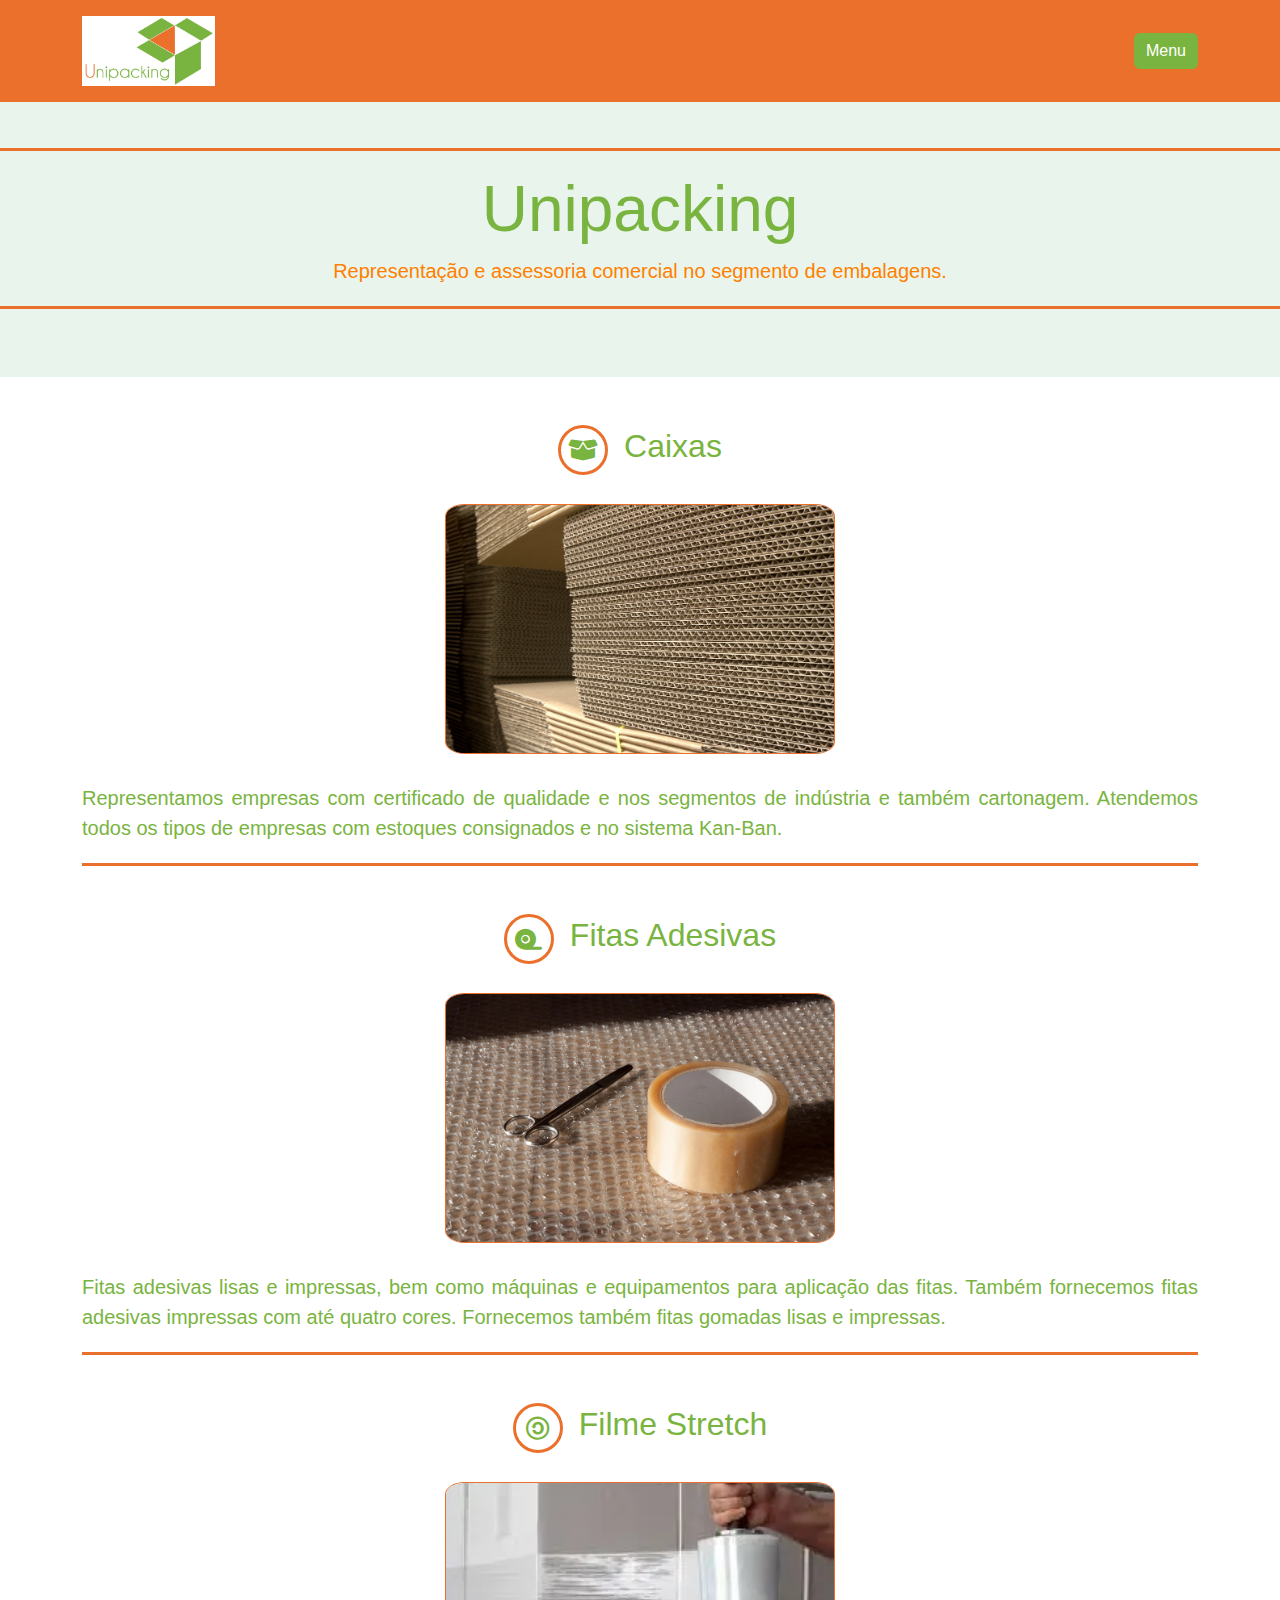
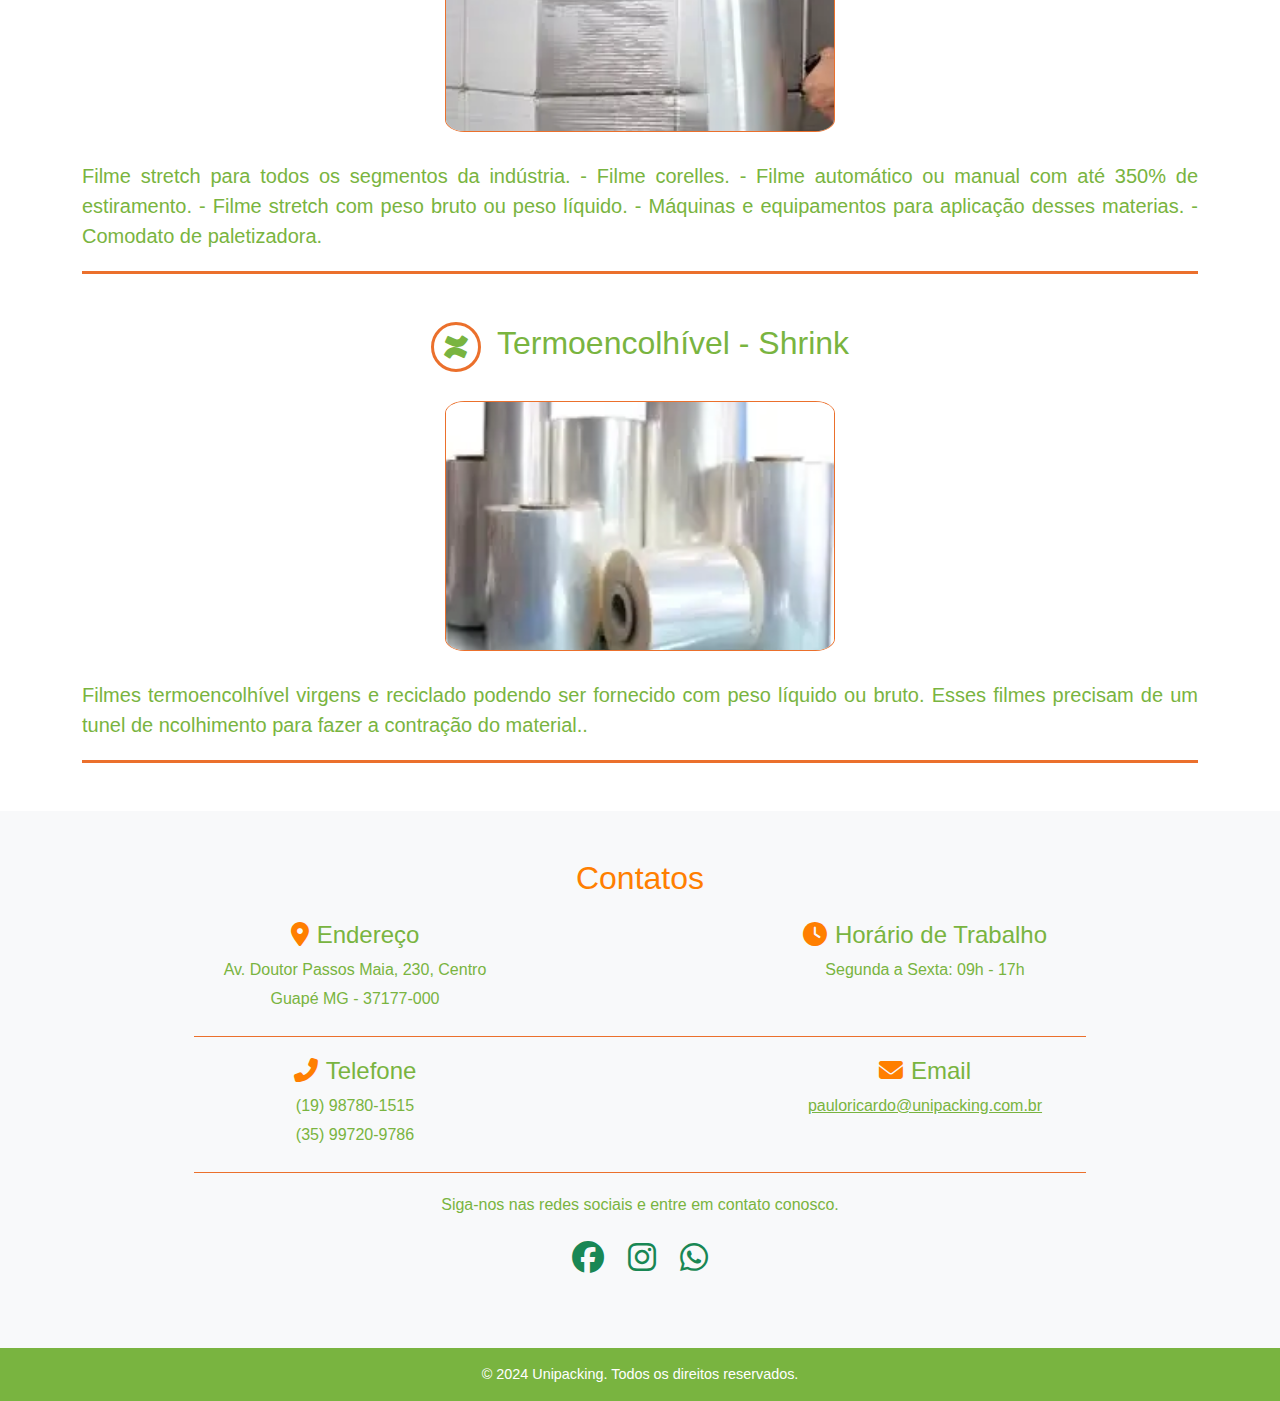
<file: index.html>
<!DOCTYPE html>
<html lang="pt-BR">
<head>
    <meta charset="UTF-8">
    <meta name="viewport" content="width=device-width, initial-scale=1.0">
    <title>Unipacking</title>
    <link href="https://cdn.jsdelivr.net/npm/bootstrap@5.3.0/dist/css/bootstrap.min.css" rel="stylesheet">
    <link rel="stylesheet" href="https://cdnjs.cloudflare.com/ajax/libs/font-awesome/6.1.1/css/all.min.css">
    <link rel="stylesheet" href="estilos.css">
</head>
<body>
    <!-- Cabeçalho -->
    <header class="color-custom-laranja text-white p-3 fixed-top">
        <div class="container d-flex justify-content-between align-items-center">
            <img src="imagens/logo_4.jpeg" alt="Logo da Empresa" class="logo">
            <button type="button" class="btn btn-light" data-bs-toggle="modal" data-bs-target="#exampleModal">
                Menu
            </button>
        </div>
    </header>

    <!-- Modal -->
    <div class="modal fade" id="exampleModal" tabindex="-1" aria-labelledby="exampleModalLabel" aria-hidden="true">
        <div class="modal-dialog">
            <div class="modal-content">
                <div class="modal-header">
                    <h5 class="modal-title" id="exampleModalLabel">Menu</h5>
                    <button type="button" class="btn-close" data-bs-dismiss="modal" aria-label="Close"></button>
                </div>
                <div class="modal-body">
                    <ul class="list-unstyled">
                        <li><a href="index.html" class="btn btn-link">Home</a></li>
                        <li><a href="sobre.html" class="btn btn-link">Sobre Nós</a></li>
                        <li><a href="#contato" class="btn btn-link">Contato</a></li>                        
                        <li><a href="tubetes.html" class="btn btn-link">Tubetes</a></li>
                    </ul>
                </div>
                <div class="modal-footer">
                    <button type="button" class="btn btn-secondary" data-bs-dismiss="modal">Fechar</button>
                </div>
            </div>
        </div>
    </div>
    </header>
    
    <!-- Seção de Apresentação -->
    <section class="hero text-center py-5">
        <!-- Linha Separação -->
        <div class="linha-separacao"></div>
        <div class="container">
            <h1>Unipacking</h1>
            <p class="lead">Representação e assessoria comercial no segmento de embalagens.</p>
        </div>        
        <!-- Linha Separação -->
        <div class="linha-separacao"></div>
    </section>

    <!-- Conteúdo Caixas -->
    <section class="my-5">
        <div class="container text-center">
            <div class="d-flex align-items-center justify-content-center mb-4">
                <!-- Ícone Circular -->
                <div class="icone-circular me-3">
                    <i class="fas fa-box-open"></i> <!-- Substitua o ícone conforme necessário -->
                </div>
                <!-- Título -->
                <h2>Caixas</h2>
            </div>
    
            <!-- Contêiner para Imagem e Overlay -->
            <div class="photo-container">
                <img src="imagens/caixas.webp" alt="Ícone de Serviços" class="icone-servicos mb-4 img-padronizada-response">
                <div class="overlay">
                    <div class="overlay-text">A nossa expertise é atender suas necessidades.</div>
                </div>
            </div>
    
            <div class="d-flex flex-column align-items-center">
                <p class="descricao">Representamos empresas com certificado de qualidade e nos segmentos de indústria e também cartonagem. Atendemos todos os tipos de empresas com estoques consignados e no sistema Kan-Ban.</p>
            </div>
            
            <!-- Linha Separação -->
            <div class="linha-separacao"></div>
        </div>
    </section>


    <!-- Conteúdo Fitas Adesivas -->
    <section class="my-5">
        <div class="container text-center">
            <div class="d-flex align-items-center justify-content-center mb-4">
                <!-- Ícone Circular -->
                <div class="icone-circular me-3">
                    <i class="fas fa-tape"></i> <!-- Substitua o ícone conforme necessário -->
                </div>
                <!-- Título -->
                <h2>Fitas Adesivas</h2>
            </div>
    
            <!-- Contêiner para Imagem e Overlay -->
            <div class="photo-container">
                <img src="imagens/fitas.webp" alt="Ícone de Serviços" class="icone-servicos mb-4 img-padronizada-response">
                <div class="overlay">
                    <div class="overlay-text">A nossa expertise é atender suas necessidades.</div>
                </div>
            </div>
    
            <div class="d-flex flex-column align-items-center">
                <p class="descricao">Fitas adesivas lisas e impressas, bem como máquinas e equipamentos para aplicação das fitas. Também fornecemos fitas adesivas impressas com até quatro cores. Fornecemos também fitas gomadas lisas e impressas.</p>
            </div>
            
            <!-- Linha Separação -->
            <div class="linha-separacao"></div>
        </div>
    </section>  

    <!-- Conteúdo Filme Stretch -->
    <section class="my-5">
        <div class="container text-center">
            <div class="d-flex align-items-center justify-content-center mb-4">
                <!-- Ícone Circular -->
                <div class="icone-circular me-3">
                    <i class="fab fa-creative-commons-sa"></i> <!-- Substitua o ícone conforme necessário -->
                </div>
                <!-- Título -->
                <h2>Filme Stretch</h2>
            </div>

            <!-- Contêiner para Imagem e Overlay -->
            <div class="photo-container">
                <img src="imagens/filme.webp" alt="Ícone de Serviços" class="icone-servicos mb-4 img-padronizada-response">
                <div class="overlay">
                    <div class="overlay-text">A nossa expertise é atender suas necessidades.</div>
                </div>
            </div>

            <div class="d-flex flex-column align-items-center">
                <p class="descricao">Filme stretch para todos os segmentos da indústria. - Filme corelles. - Filme automático ou manual com até 350% de estiramento. - Filme stretch com peso bruto ou peso líquido. - Máquinas e equipamentos para aplicação desses materias. - Comodato de paletizadora.</p>
            </div>
            
            <!-- Linha Separação -->
            <div class="linha-separacao"></div>
        </div>
    </section>  

    <!-- Conteúdo Termoencolhível - Shrink -->
    <section class="my-5">
        <div class="container text-center">
            <div class="d-flex align-items-center justify-content-center mb-4">
                <!-- Ícone Circular -->
                <div class="icone-circular me-3">
                    <i class="fab fa-confluence"></i> <!-- Substitua o ícone conforme necessário -->
                </div>
                <!-- Título -->
                <h2>Termoencolhível - Shrink</h2>
            </div>

            <!-- Contêiner para Imagem e Overlay -->
            <div class="photo-container">
                <img src="imagens/termoencolhivel.webp" alt="Ícone de Serviços" class="icone-servicos mb-4 img-padronizada-response">
                <div class="overlay">
                    <div class="overlay-text">A nossa expertise é atender suas necessidades.</div>
                </div>
            </div>

            <div class="d-flex flex-column align-items-center">
                <p class="descricao">Filmes termoencolhível virgens e reciclado podendo ser fornecido com peso líquido ou bruto.

                    Esses filmes precisam de um tunel de ncolhimento para fazer a contração do material..</p>
            </div>
            
            <!-- Linha Separação -->
            <div class="linha-separacao"></div>
        </div>
    </section>  

    <!-- Seção de Contatos -->
<section id="contato" class="contatos bg-light py-5">
    <div class="container text-center">
        <h2 class="mb-4">Contatos</h2>        
        <div class="row justify-content-center">
            <div class="col-md-6 mb-4 mb-md-0 text-right">
                <h4><i class="fas fa-map-marker-alt me-2 cor-contato"></i>Endereço</h4>
                <div class="contact-info">
                    <p>Av. Doutor Passos Maia, 230, Centro</p>
                    <p>Guapé MG - 37177-000</p>
                </div>
            </div>
            <div class="col-md-6 mb-4 mb-md-0 text-right">
                <h4><i class="fas fa-clock me-2 cor-contato"></i>Horário de Trabalho</h4>
                <div class="contact-info">
                    <p>Segunda a Sexta: 09h - 17h</p>
                </div>
            </div>
        </div>
        <!-- Linha Separação -->
        <div class="linha-contato"></div>
        <div class="row justify-content-center text-right">
            <div class="col-md-6 mb-4 mb-md-0 text-right">
                <h4><i class="fas fa-phone-alt me-2 cor-contato"></i>Telefone</h4>
                <div class="contact-info">
                    <p>(19) 98780-1515</p>
                    <p>(35) 99720-9786</p>
                </div>
            </div>
            <div class="col-md-6 mb-4 mb-md-0 text-right">
                <h4><i class="fas fa-envelope me-2 cor-contato"></i>Email</h4>
                <div class="contact-info">
                    <p><a href="mailto:pauloricardo@unipacking.com.br">pauloricardo@unipacking.com.br</a></p>
                </div>
            </div>
        </div>
        <!-- Linha Separação -->
        <div class="linha-contato"></div>

        <p class="mb-4">Siga-nos nas redes sociais e entre em contato conosco.</p>
        <div class="d-flex justify-content-center gap-4 mb-4">
            <a href="https://www.facebook.com/seuperfil" class="text-success">
                <i class="fab fa-facebook fa-2x"></i>
            </a>
            <a href="https://www.instagram.com/seuperfil" class="text-success">
                <i class="fab fa-instagram fa-2x"></i>
            </a>
            <a href="https://wa.me/seunumero" class="text-success">
                <i class="fab fa-whatsapp fa-2x"></i>
            </a>
        </div>
    </div>
</section>

    <!-- Rodapé -->
    <footer class="color-custom-verde text-white text-center py-3">
        <div class="container">
            <p>&copy; 2024 Unipacking. Todos os direitos reservados.</p>
        </div>
    </footer>


    <!-- JavaScript para garantir que o modal feche -->
    <script>
    document.addEventListener('DOMContentLoaded', function () {
    document.querySelectorAll('#exampleModal .btn-link').forEach(link => {
        link.addEventListener('click', () => {
            const modalElement = document.getElementById('exampleModal');
            const modal = bootstrap.Modal.getInstance(modalElement);
            if (modal) {
                modal.hide();
            }
        });
    });
    });
    </script>


    <!-- Scripts do Bootstrap -->
    <script src="https://cdn.jsdelivr.net/npm/@popperjs/core@2.11.6/dist/umd/popper.min.js"></script>
    <script src="https://cdn.jsdelivr.net/npm/bootstrap@5.3.0/dist/js/bootstrap.min.js"></script>
</body>
</html>
</file>
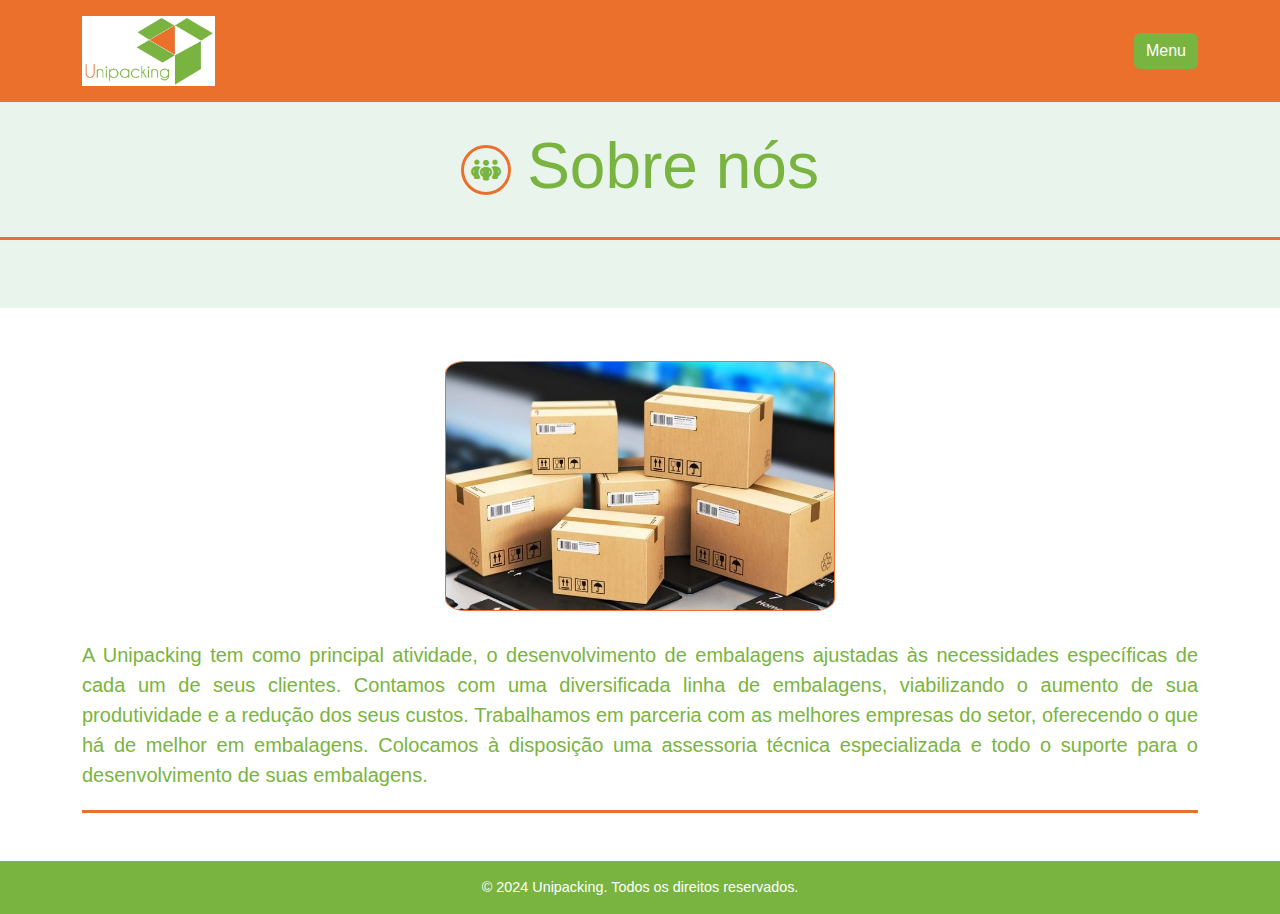
<file: sobre.html>
<!DOCTYPE html>
<html lang="pt-BR">
<head>
    <meta charset="UTF-8">
    <meta name="viewport" content="width=device-width, initial-scale=1.0">
    <title>Sobre nós</title>
    <link href="https://cdn.jsdelivr.net/npm/bootstrap@5.3.0/dist/css/bootstrap.min.css" rel="stylesheet">
    <link rel="stylesheet" href="https://cdnjs.cloudflare.com/ajax/libs/font-awesome/6.1.1/css/all.min.css">
    <link rel="stylesheet" href="estilos.css">
</head>
<body>
    <!-- Cabeçalho -->
    <header class="color-custom-laranja text-white p-3 fixed-top">
        <div class="container d-flex justify-content-between align-items-center">
            <img src="imagens/logo_4.jpeg" alt="Logo da Empresa" class="logo">
            <button type="button" class="btn btn-light" data-bs-toggle="modal" data-bs-target="#exampleModal">
                Menu
            </button>
        </div>
    </header>

    <!-- Modal -->
    <div class="modal fade" id="exampleModal" tabindex="-1" aria-labelledby="exampleModalLabel" aria-hidden="true">
        <div class="modal-dialog">
            <div class="modal-content">
                <div class="modal-header">
                    <h5 class="modal-title" id="exampleModalLabel">Menu</h5>
                    <button type="button" class="btn-close" data-bs-dismiss="modal" aria-label="Close"></button>
                </div>
                <div class="modal-body">
                    <ul class="list-unstyled">
                        <li><a href="index.html" class="btn btn-link">Home</a></li>
                        <li><a href="sobre.html" class="btn btn-link">Sobre Nós</a></li>                    
                        <li><a href="tubetes.html" class="btn btn-link">Tubetes</a></li>
                    </ul>
                </div>
                <div class="modal-footer">
                    <button type="button" class="btn btn-secondary" data-bs-dismiss="modal">Fechar</button>
                </div>
            </div>
        </div>
    </div>
    </header>

    <!-- Seção de Apresentação -->
    <section class="hero text-center py-5">
        <div class="container d-flex align-items-center justify-content-center mb-4">
            <!-- Ícone Circular -->
            <div class="icone-circular me-3">
                <i class="fas fa-people-group"></i> <!-- Substitua o ícone conforme necessário -->
            </div>
            <!-- Título -->
            <h2>Sobre nós</h2>
        </div>       
        <!-- Linha Separação -->
        <div class="linha-separacao"></div>
    </section>

    <!-- Conteúdo Sobre nós -->
    <section class="my-5">
        <div class="container text-center">    
            <!-- Contêiner para Imagem e Overlay -->
            <div class="photo-container">
                <img src="imagens/caixas.jpg" alt="Ícone de Serviços" class="icone-servicos mb-4 img-padronizada-response">
                <div class="overlay">
                    <div class="overlay-text">A nossa expertise é atender suas necessidades.</div>
                </div>
            </div>
    
            <div class="d-flex flex-column align-items-center">
                <p class="descricao">A Unipacking tem como principal atividade, o desenvolvimento de embalagens ajustadas às necessidades específicas de cada um de seus clientes. Contamos com uma diversificada linha de embalagens, viabilizando o aumento de sua produtividade e a redução dos seus custos.

                    Trabalhamos em parceria com as melhores empresas do setor, oferecendo o que há de melhor em embalagens.
                    
                    Colocamos à disposição uma assessoria técnica especializada e todo o suporte para o desenvolvimento de suas embalagens.</p>
            </div>
            
            <!-- Linha Separação -->
            <div class="linha-separacao"></div>
        </div>
    </section>

    <!-- Rodapé -->
    <footer class="color-custom-verde text-white text-center py-3">
        <div class="container">
            <p>&copy; 2024 Unipacking. Todos os direitos reservados.</p>
        </div>
    </footer>

<!-- Scripts do Bootstrap -->
<script src="https://cdn.jsdelivr.net/npm/@popperjs/core@2.11.6/dist/umd/popper.min.js"></script>
<script src="https://cdn.jsdelivr.net/npm/bootstrap@5.3.0/dist/js/bootstrap.min.js"></script>
</body>
</html>
</file>
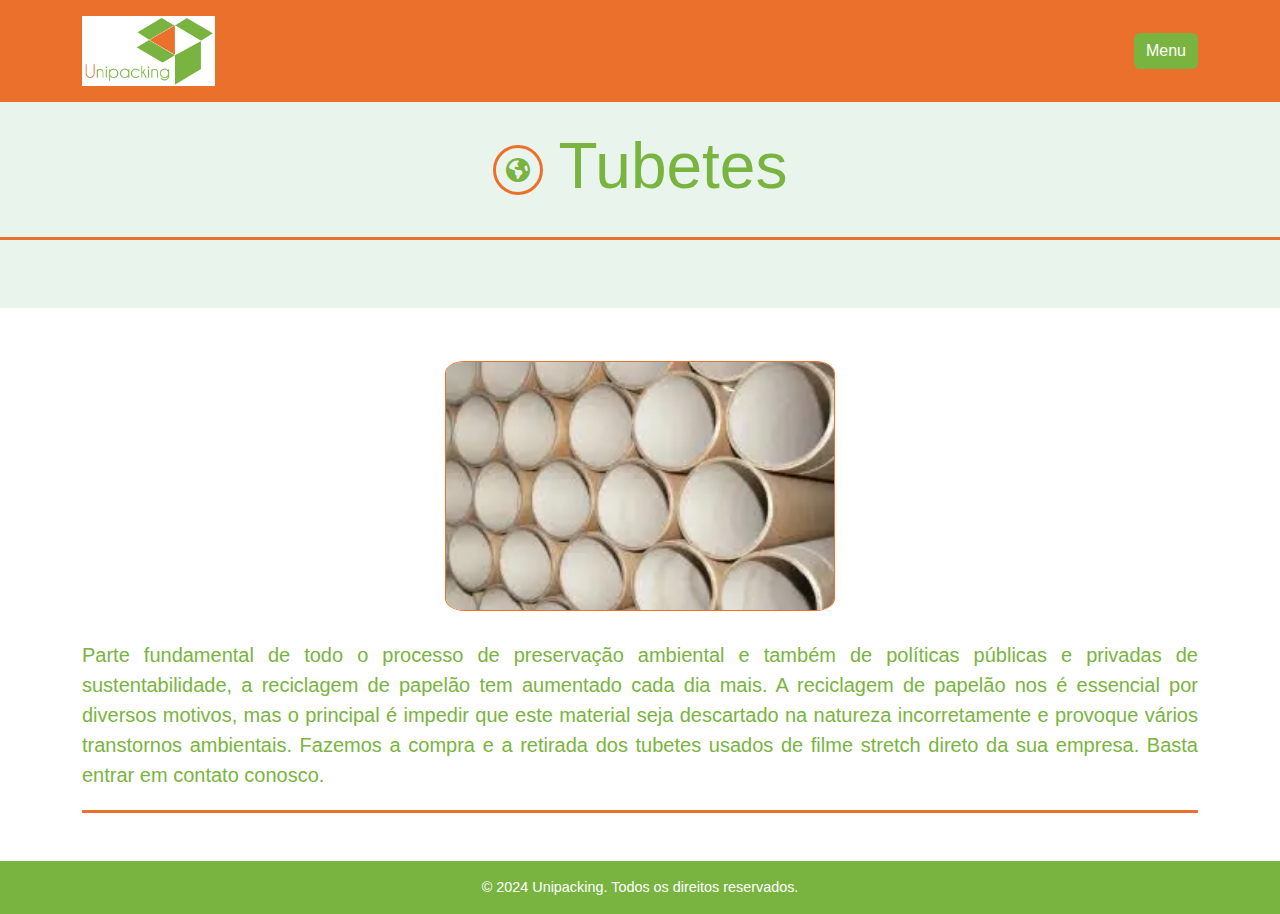
<file: tubetes.html>
<!DOCTYPE html>
<html lang="pt-BR">
<head>
    <meta charset="UTF-8">
    <meta name="viewport" content="width=device-width, initial-scale=1.0">
    <title>Tubetes</title>
    <link href="https://cdn.jsdelivr.net/npm/bootstrap@5.3.0/dist/css/bootstrap.min.css" rel="stylesheet">
    <link rel="stylesheet" href="https://cdnjs.cloudflare.com/ajax/libs/font-awesome/6.1.1/css/all.min.css">
    <link rel="stylesheet" href="estilos.css">
</head>
<body>
    <!-- Cabeçalho -->
    <header class="color-custom-laranja text-white p-3 fixed-top">
        <div class="container d-flex justify-content-between align-items-center">
            <img src="imagens/logo_4.jpeg" alt="Logo da Empresa" class="logo">
            <button type="button" class="btn btn-light" data-bs-toggle="modal" data-bs-target="#exampleModal">
                Menu
            </button>
        </div>
    </header>

    <!-- Modal -->
    <div class="modal fade" id="exampleModal" tabindex="-1" aria-labelledby="exampleModalLabel" aria-hidden="true">
        <div class="modal-dialog">
            <div class="modal-content">
                <div class="modal-header">
                    <h5 class="modal-title" id="exampleModalLabel">Menu</h5>
                    <button type="button" class="btn-close" data-bs-dismiss="modal" aria-label="Close"></button>
                </div>
                <div class="modal-body">
                    <ul class="list-unstyled">
                        <li><a href="index.html" class="btn btn-link">Home</a></li>
                        <li><a href="sobre.html" class="btn btn-link">Sobre Nós</a></li>                    
                        <li><a href="tubetes.html" class="btn btn-link">Tubetes</a></li>
                    </ul>
                </div>
                <div class="modal-footer">
                    <button type="button" class="btn btn-secondary" data-bs-dismiss="modal">Fechar</button>
                </div>
            </div>
        </div>
    </div>
    </header>

    <!-- Seção de Apresentação -->
    <section class="hero text-center py-5">
        <div class="container d-flex align-items-center justify-content-center mb-4">
            <!-- Ícone Circular -->
            <div class="icone-circular me-3">
                <i class="fas fa-earth-americas"></i> <!-- Substitua o ícone conforme necessário -->
            </div>
            <!-- Título -->
            <h2>Tubetes</h2>
        </div>       
        <!-- Linha Separação -->
        <div class="linha-separacao"></div>
    </section>

    <!-- Conteúdo Tubetes -->
    <section class="my-5">
        <div class="container text-center">
            <!-- Contêiner para Imagem e Overlay -->
            <div class="photo-container">
                <img src="imagens/tubetes.webp" alt="Ícone de Serviços" class="icone-servicos mb-4 img-padronizada-response">
                <div class="overlay">
                    <div class="overlay-text">A nossa expertise é atender suas necessidades.</div>
                </div>
            </div>
    
            <div class="d-flex flex-column align-items-center">
                <p class="descricao">Parte fundamental de todo o processo de preservação ambiental e também de políticas públicas e privadas de sustentabilidade, a reciclagem de papelão tem aumentado cada dia mais.

                    A reciclagem de papelão nos é essencial por diversos motivos, mas o principal é impedir que este material seja descartado na natureza incorretamente e provoque vários transtornos ambientais. 
                    
                    Fazemos a compra e a retirada dos tubetes usados de filme stretch direto da sua empresa.
                    
                    Basta entrar em contato conosco.</p>
            </div>
            
            <!-- Linha Separação -->
            <div class="linha-separacao"></div>
        </div>
    </section>

    <!-- Rodapé -->
    <footer class="color-custom-verde text-white text-center py-3">
        <div class="container">
            <p>&copy; 2024 Unipacking. Todos os direitos reservados.</p>
        </div>
    </footer>

<!-- Scripts do Bootstrap -->
<script src="https://cdn.jsdelivr.net/npm/@popperjs/core@2.11.6/dist/umd/popper.min.js"></script>
<script src="https://cdn.jsdelivr.net/npm/bootstrap@5.3.0/dist/js/bootstrap.min.js"></script>
</body>
</html>
</file>
<file: estilos.css>
/* estilos.css */

/* Estilos globais */
body {
    font-family: 'Arial', sans-serif;
    background-color: white;
    color: #79b440;
    padding-top: 80px; /* Adicione padding para evitar sobreposição do conteúdo com o cabeçalho fixo */
}

.color-custom-verde {
    background-color: #79b440; /* Verde */
}
.color-custom-laranja {
    background-color: #eb702c; /* Laranja */
}


/* Logo */
.logo {
    max-height: 70px;
}

/* Estilo do ícone de serviços */
.icone-servicos {
    width: 300px; /* Ajuste o tamanho da imagem conforme necessário */
    height:300px; /* Ajuste o tamanho da imagem conforme necessário */    
    margin-bottom: 20px; /* Espaçamento entre a imagem e o texto */
}

/* Centralização do texto da descrição */
.descricao {
    text-align: justify;
    margin-top: 0;
    margin-bottom: 0;    
    font-size: 1.25rem;
}

/* Cor fonte contatos */
.cor-contato {
    color: #ff7f00;
}


/* Seção Hero */
.hero {
    background-color: #e9f5ec; /* Verde claro */
    padding: 60px 0;
}

.hero h1 {
    font-size: 4rem;
    color: #79b440; /* Verde */
}

.hero h2 {
    font-size: 4rem;
    color: #79b440; /* Verde */
}

.hero p {
    font-size: 1.25rem;
    color: #ff7f00; /* Laranja */    
    text-align: center;
}

/* Seção de Contatos */
.contatos h2 {
    color: #ff7f00; /* laranja */    
}

.contatos a {
    color: #79b440; /* Verde */
    transition: color 0.3s;
}

.contatos a:hover {
    color: #ff7f00; /* Laranja ao passar o mouse */
}

/* Footer */
footer p {
    margin: 0;
    font-size: 0.9rem;
    color: white;
}

/* Seção star */
.star {
    background-color: #e9f5ec; /* Verde claro */
    padding: 60px 0;
}

/* Linha abaixo do texto de descrição */
.linha-separacao{
    width: 100%; /* Ajuste a largura da linha conforme necessário */
    height: 3px; /* Altura da linha */
    background-color: #eb702c; /* Cor */
    margin-top: 20px; /* Espaçamento acima da linha */
    margin-bottom: 20px; /* Espaçamento abaixo da linha */
    margin-left: auto;
    margin-right: auto; /* Centraliza horizontalmente */
}

/* Linha abaixo do texto de descrição */
.linha-contato{
    width: 80%; /* Ajuste a largura da linha conforme necessário */
    height: 1px; /* Altura da linha */
    background-color: #eb702c; /* Cor */
    margin-top: 20px; /* Espaçamento acima da linha */
    margin-bottom: 20px; /* Espaçamento abaixo da linha */
    margin-left: auto;
    margin-right: auto; /* Centraliza horizontalmente */
}

/* Estilo do ícone circular com contorno */
.icone-circular {
    display: flex;
    align-items: center;
    justify-content: center;
    width: 50px; /* Tamanho do círculo */
    height: 50px; /* Tamanho do círculo */
    border-radius: 50%; /* Forma circular */
    border: 3px solid #eb702c; /* Cor do contorno do círculo */
    color: #79b440; /* Cor do ícone */
    font-size: 24px; /* Tamanho do ícone */
    line-height: 60px; /* Centraliza verticalmente o ícone */
    background-color: transparent; /* Remove o preenchimento do círculo */
}

.icone-circular i {
    margin: 0; /* Remove margens internas do ícone */
}


/* Estilo do fundo do modal */
.modal-content {
    background-color: #f8f9fa; /* Cor de fundo do conteúdo do modal */
    border: 1px solid #ff7f00; /* Cor da borda do modal */
}

/* Estilo do cabeçalho do modal */
.modal-header {
    background-color: #ff7f00; /* Cor de fundo do cabeçalho do modal */
    color: white; /* Cor do texto no cabeçalho */
}

/* Estilo do botão de fechar no cabeçalho */
.btn-close {
    filter: invert(1); /* Altera a cor do ícone de fechar para branco */
}

/* Estilo do corpo do modal */
.modal-body {
    background-color: #ffffff; /* Cor de fundo do corpo do modal */
    color: #79b440; /* Cor do texto no corpo */
}

/* Estilo do rodapé do modal */
.modal-footer {
    background-color: #f1f1f1; /* Cor de fundo do rodapé do modal */
}

/* Estilo dos links dentro do modal */
.modal-body .btn-link {
    color: #79b440; /* Cor dos links dentro do corpo do modal */
}

.modal-body .btn-link:hover {
    color: #ff7f00; /* Cor dos links ao passar o mouse */
}

/* estilos.css */

/* Estilo do botão de menu no cabeçalho */
.btn-light {
    background-color: #79b440; /* Cor de fundo do botão */
    color: white; /* Cor do texto do botão */
    border: none; /* Remove a borda padrão do botão */
}

/* Estilo do botão de menu ao passar o mouse */
.btn-light:hover {
    background-color: #79b440; /* Cor de fundo ao passar o mouse */
    color: white; /* Cor do texto ao passar o mouse */
}

/* Estilo do botão de fechar no modal */
.btn-secondary {
    background-color: #ff7f00; /* Cor de fundo do botão */
    color: white; /* Cor do texto do botão */
    border: none; /* Remove a borda padrão */
    padding: 10px 20px; /* Ajusta o padding do botão */
    border-radius: 5px; /* Arredonda as bordas do botão */
    font-size: 16px; /* Tamanho da fonte */
}

/* Estilo do botão de fechar ao passar o mouse */
.btn-secondary:hover {
    background-color: #ff7f00; /* Cor de fundo ao passar o mouse */
    color: white; /* Cor do texto ao passar o mouse */
}

/* Estilo do botão de fechar ao focar */
.btn-secondary:focus {
    box-shadow: 0 0 0 0.2rem rgb(121, 180, 64); /* Cor da sombra ao focar */
}

/* Estilo para a imagem do ícone de serviços */
.icone-servicos {
    width: 400px; /* Largura da imagem */
    height: auto; /* Mantém a proporção da imagem */
}

/* Estilo para a seção de contatos */
.contato-section {
    padding: 50px 0; /* Adiciona espaço ao redor da seção */
    background-color: #f8f9fa; /* Cor de fundo para destaque */
}

.contact-info h4 {
    margin-bottom: 10px; /* Espaço abaixo dos títulos */
}

.contact-info p {
    margin-bottom: 5px; /* Espaço abaixo dos parágrafos */
}

/* estilos.css */

/* Contêiner da foto */
.photo-container {
    position: relative;
    display: flex;
    justify-content: center;
    align-items: center;
    width: 100%;
    max-width: 400px;
    margin: 0 auto;
    overflow: hidden; /* Oculta partes da imagem que ultrapassarem o contêiner */
    border: 5px solid transparent; /* Borda inicial transparente */
    transition: border-color 0.3s ease; /* Transição suave de cor da borda */
}

/* Efeito de borda ao passar o mouse */
.photo-container:hover {
    border-color: #79b440; /* Cor verde na borda */
}

/* Estilo da foto */
.icone-servicos {
    width: 100%; /* A imagem ocupará 100% do contêiner */
    height: auto; /* Mantém a proporção da imagem */
}

/* Estilo do overlay */
.overlay {
    position: absolute;
    top: 0;
    left: 0;
    width: 100%;
    height: 100%;
    background-color: rgba(0, 0, 0, 0.5); /* Cor preta com transparência */
    display: flex;
    justify-content: center;
    align-items: center;
    opacity: 0; /* Inicialmente invisível */
    transition: opacity 0.3s ease; /* Animação suave na transição */
}

/* Estilo do texto no overlay */
.overlay-text {
    color: #ffffff; /* Cor do texto */
    font-size: 1.25rem; /* Tamanho da fonte */
    text-align: center;
}

/* Mostrar o overlay ao passar o mouse */
.photo-container:hover .overlay {
    opacity: 1; /* Torna o overlay visível */
}

/* Classe para padronizar o tamanho das imagens */
.img-padronizada {
    width: 500px; /* Largura fixa para todas as imagens */
    height: 300px; /* Altura fixa para todas as imagens */
    object-fit: cover; /* Ajusta a imagem para cobrir o contêiner sem distorcer */
}

/* Classe para padronizar o tamanho das imagens e manter a responsividade */
.img-padronizada-response {
    width: 100%; /* Ocupa 100% da largura do contêiner pai */
    max-width: 500px; /* Tamanho máximo da imagem */
    height: 250px; /* Mantém a proporção da imagem */
    object-fit: cover; /* Ajusta a imagem para cobrir o contêiner */
    border-radius: 5%;
    border: 1.5px solid #eb702c; /* Define uma borda de 3px, sólida e verde */
}

/* Estilo padrão para o texto dos contatos */
.contact-info p, .contact-info h4 {
    color: #79b440; /* Cor padrão do texto */
    transition: color 0.3s ease; /* Transição suave para a mudança de cor */
}

/* Mudança de cor ao passar o mouse */
.contact-info p:hover, .contact-info h4:hover {
    color: #eb702c; /* Cor verde ao passar o mouse */
}
</file>
